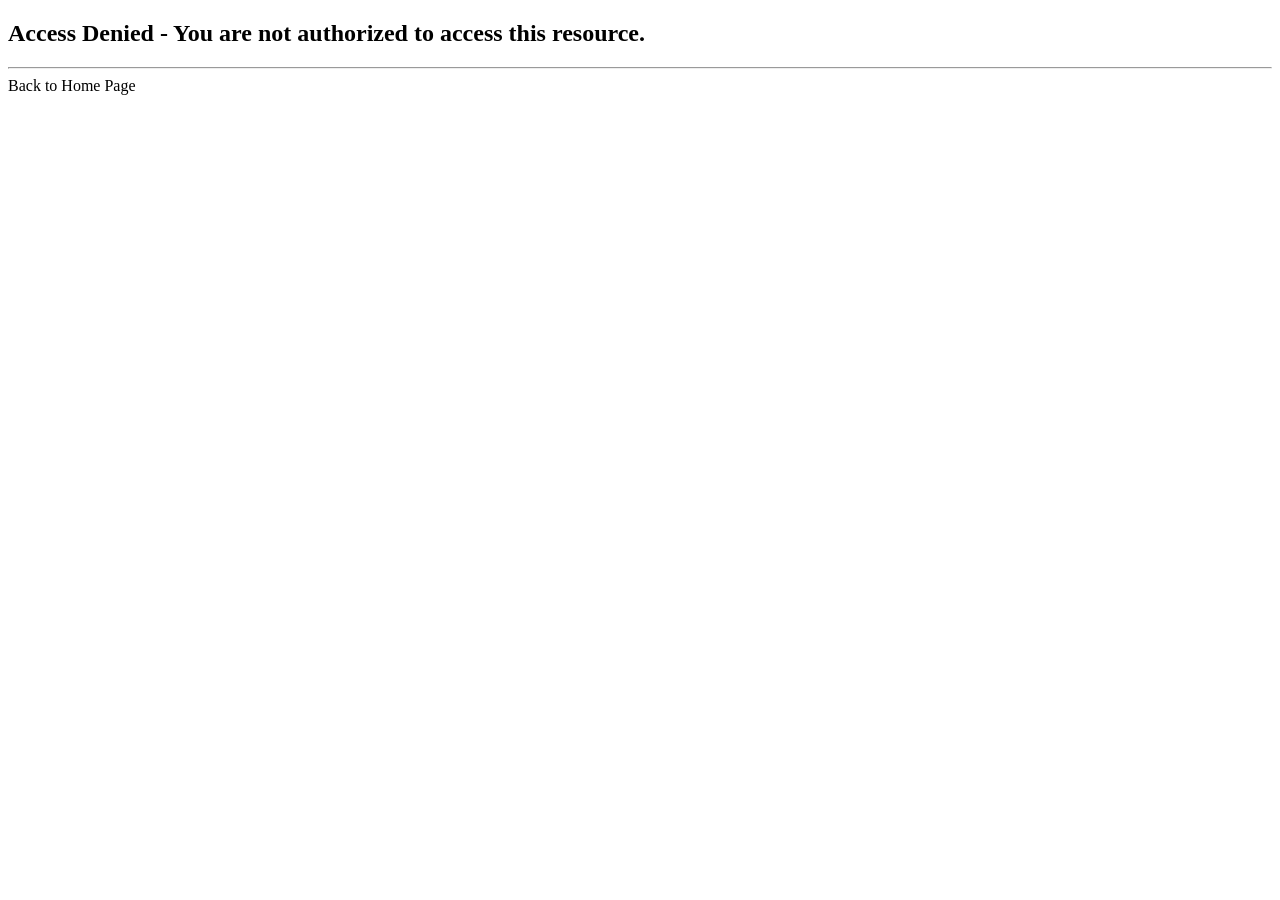
<file: target/classes/templates/access-denied.html>
<!DOCTYPE html>
<html xmlns:th="http://www.thymeleaf.org">

<head>
	<title>luv2code - Access Denied</title>
</head>

<body>

	<h2>Access Denied - You are not authorized to access this resource.</h2>

	<hr>
	
	<a th:href="@{/}">Back to Home Page</a>
	
</body>

</html>
</file>
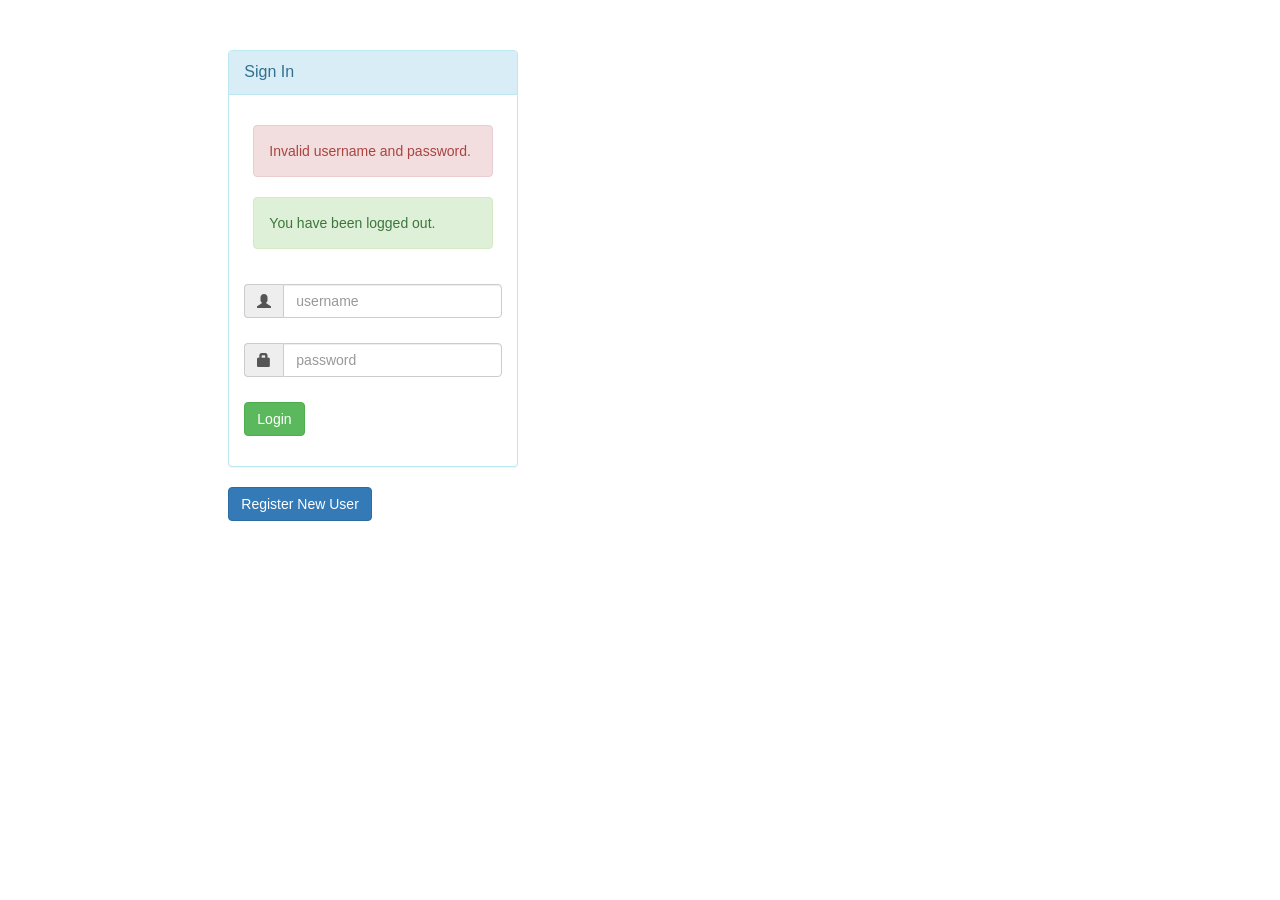
<file: target/classes/templates/fancy-login.html>
<!DOCTYPE html>
<html xmlns:th="http://www.thymeleaf.org">

<head>
	
	<title>Login Page</title>
	<meta charset="utf-8">
	<meta name="viewport" content="width=device-width, initial-scale=1, shrink-to-fit=no">
	
	<!-- Reference Bootstrap files -->
	<link rel="stylesheet"
		 href="https://maxcdn.bootstrapcdn.com/bootstrap/3.3.7/css/bootstrap.min.css">
	
	<script src="https://ajax.googleapis.com/ajax/libs/jquery/3.2.0/jquery.min.js"></script>
	
	<script	src="https://maxcdn.bootstrapcdn.com/bootstrap/3.3.7/js/bootstrap.min.js"></script>

</head>

<body>

	<div>
		
		<div id="loginbox" style="margin-top: 50px;"
			class="mainbox col-md-3 col-md-offset-2 col-sm-6 col-sm-offset-2">
			
			<div class="panel panel-info">

				<div class="panel-heading">
					<div class="panel-title">Sign In</div>
				</div>

				<div style="padding-top: 30px" class="panel-body">

					<!-- Login Form -->
					<form th:action="@{/auth/login/authenticateTheUser}"
						  method="POST" class="form-horizontal">

					    <!-- Place for messages: error, alert etc ... -->
					    <div class="form-group">
					        <div class="col-xs-15">
					            <div>
								
									<!-- Check for login error -->
								
									<div th:if="${param.error}">
										
										<div class="alert alert-danger col-xs-offset-1 col-xs-10">
											Invalid username and password.
										</div>
		
									</div>
										
									<!-- Check for logout -->

									<div th:if="${param.logout}">
										            
										<div class="alert alert-success col-xs-offset-1 col-xs-10">
											You have been logged out.
										</div>
								    
									</div>
									
					            </div>
					        </div>
					    </div>

						<!-- User name -->
						<div style="margin-bottom: 25px" class="input-group">
							<span class="input-group-addon"><i class="glyphicon glyphicon-user"></i></span> 
							
							<input type="text" name="username" placeholder="username" class="form-control">
						</div>

						<!-- Password -->
						<div style="margin-bottom: 25px" class="input-group">
							<span class="input-group-addon"><i class="glyphicon glyphicon-lock"></i></span> 
							
							<input type="password" name="password" placeholder="password" class="form-control" >
						</div>

						<!-- Login/Submit Button -->
						<div style="margin-top: 10px" class="form-group">						
							<div class="col-sm-6 controls">
								<button type="submit" class="btn btn-success">Login</button>
							</div>
						</div>
						
					</form>

				</div>

			</div>

			<div>
				<a th:href="@{/auth/register}" class="btn btn-primary" role="button" aria-pressed="true">Register New User</a>
			</div>

		</div>

	</div>

</body>
</html>
</file>
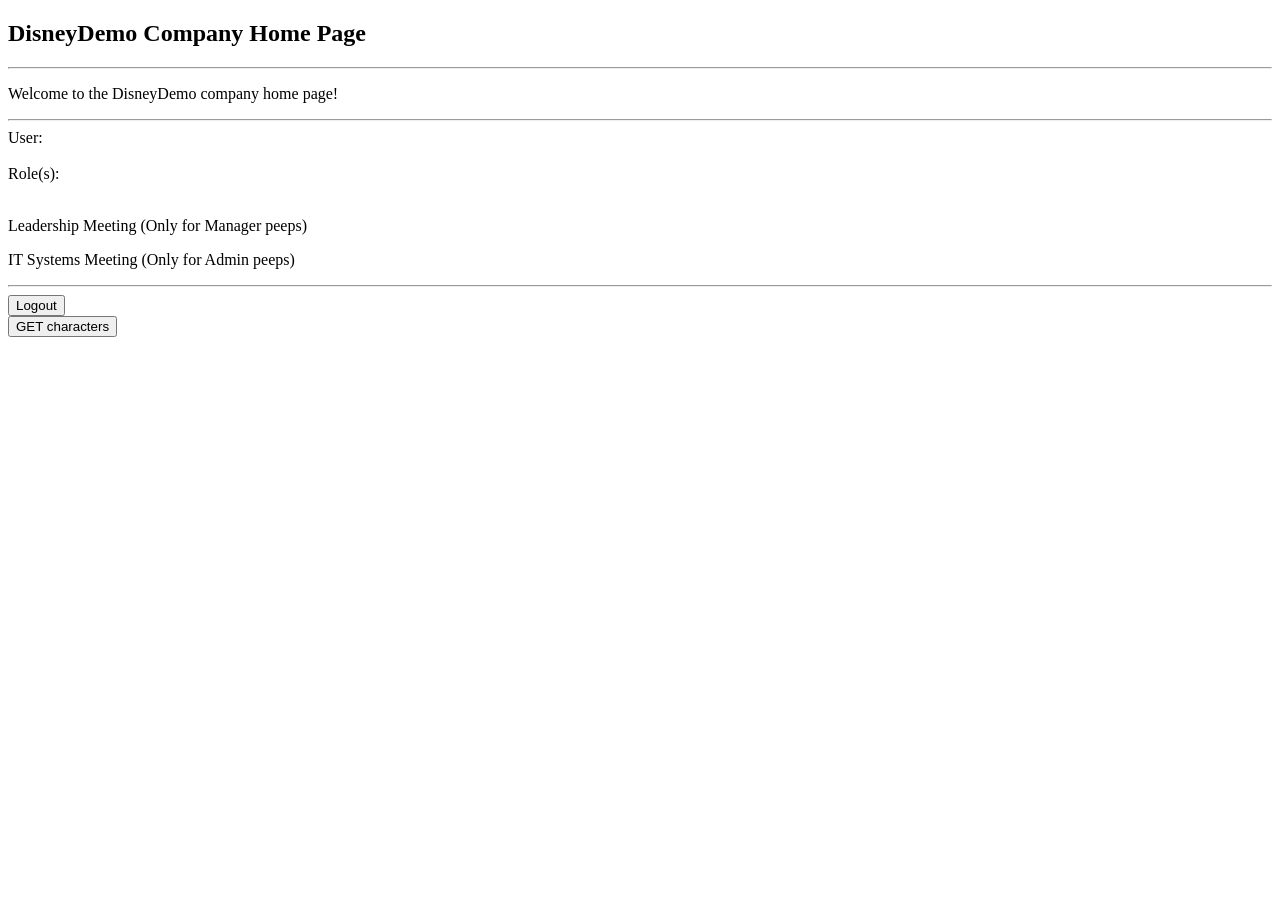
<file: target/classes/templates/hello.html>
<!DOCTYPE html>
<html xmlns:th="http://www.thymeleaf.org" xmlns:sec="http://www.thymeleaf.org/thymeleaf-extras-springsecurity5">

<head>
	<title>DisneyDemo Company Home Page</title>
</head>

<body>
	<h2>DisneyDemo Company Home Page</h2>
	<hr>
	
	<p>
	Welcome to the DisneyDemo company home page!
	</p>
	
	<hr>
	
	<!-- display user name and role -->
	
	<div>
		User: <span sec:authentication="name"></span>
		<br><br>
		Role(s): <span sec:authentication="principal.authorities"></span>
		<br><br>

		<!-- Check for login error -->																	
		<div th:if="${session.user}" >
			<p th:text="'First name: ' + ${session.user.firstName} + ', Last name: ' + ${session.user.lastName} + ', Email: ' + ${session.user.email}"></p>
		</div>		
	</div>
	
	<div sec:authorize="hasRole('ROLE_MANAGER')">
	
		<!-- Add a link to point to /leaders ... this is for the managers -->
		
		<p>
			<a th:href="@{/leaders}">Leadership Meeting</a>
			(Only for Manager peeps)
		</p>

	</div>	

	<div sec:authorize="hasRole('ROLE_ADMIN')">  

		<!-- Add a link to point to /systems ... this is for the admins -->
		
		<p>
			<a th:href="@{/systems}">IT Systems Meeting</a>
			(Only for Admin peeps)
		</p>
	
	</div>

	<hr>
	
	
	<!-- Add a logout button -->
	<form th:action="@{/logout}" 
			   method="POST">
	
		<input type="submit" value="Logout" />
	
	</form>

	<form th:action="@{/characters}"
		  method="GET">

		<input type="submit" value="GET characters" />

	</form>
</body>

</html>
</file>
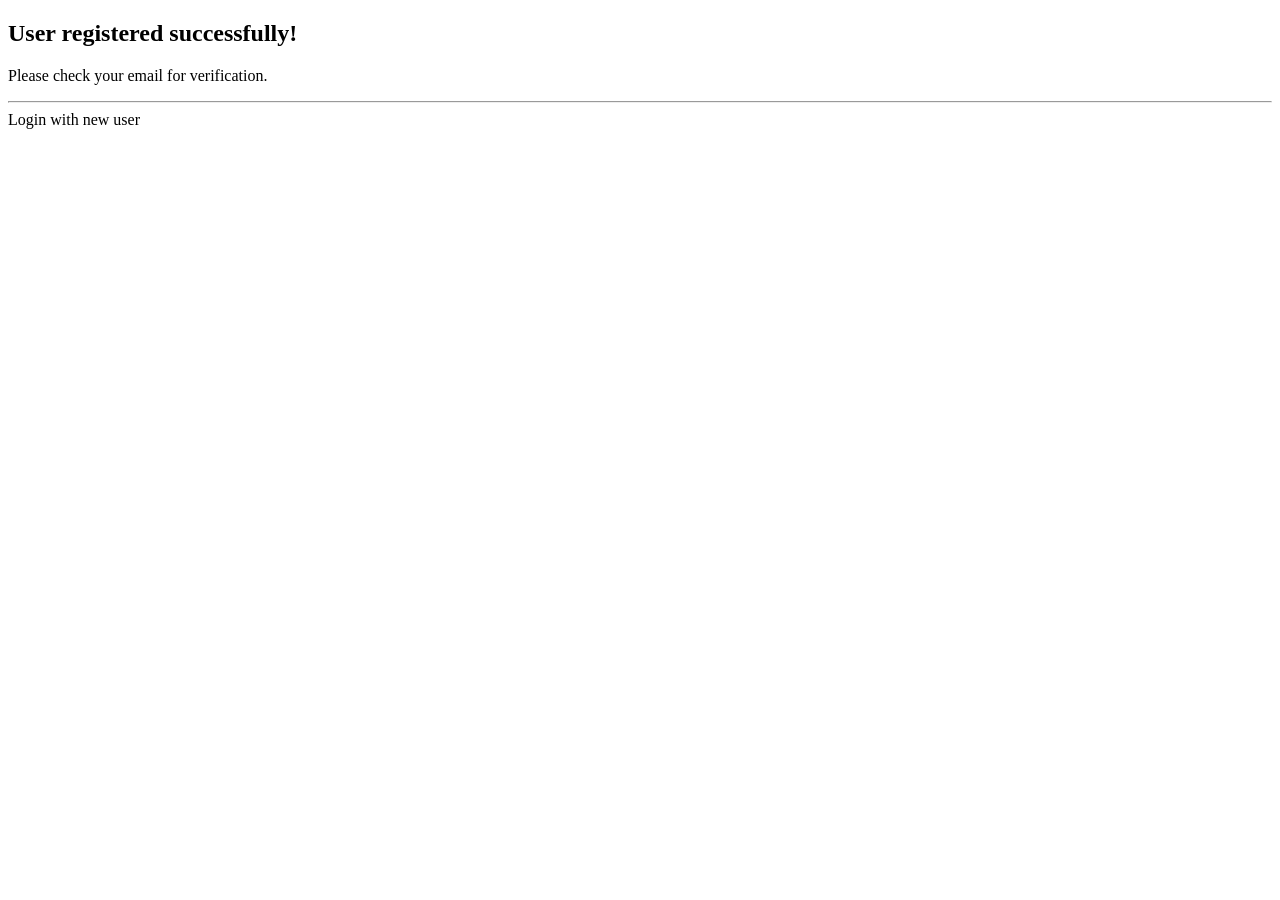
<file: target/classes/templates/registration-confirmation.html>
<!DOCTYPE html>
<html xmlns:th="http://www.thymeleaf.org">

<head>
	<title>Registration Confirmation</title>
</head>

<body>

	<h2>User registered successfully!</h2>
	<p>Please check your email for verification.</p>

	<hr>
	
	<a th:href="@{/auth/login}">Login with new user</a>
	
</body>

</html>
</file>
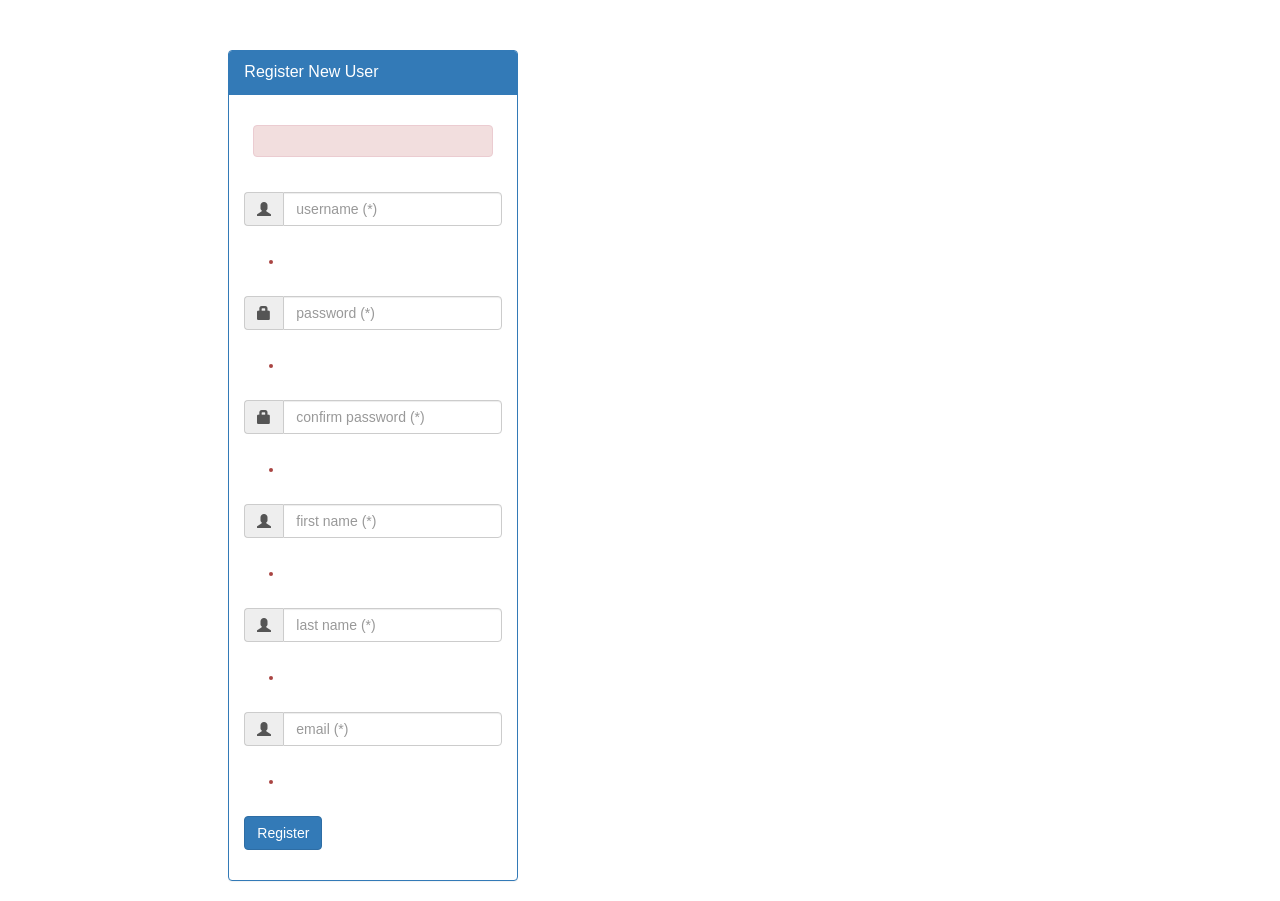
<file: target/classes/templates/registration-form.html>
<!DOCTYPE html>
<html xmlns:th="http://www.thymeleaf.org">

<head>
	
	<title>Register New User Form</title>
	
	<meta charset="utf-8">
	<meta name="viewport" content="width=device-width, initial-scale=1, shrink-to-fit=no">
	
	<!-- Reference Bootstrap files -->
	<link rel="stylesheet"
		 href="https://maxcdn.bootstrapcdn.com/bootstrap/3.3.7/css/bootstrap.min.css">
	
	<script src="https://ajax.googleapis.com/ajax/libs/jquery/3.2.0/jquery.min.js"></script>
	
	<script	src="https://maxcdn.bootstrapcdn.com/bootstrap/3.3.7/js/bootstrap.min.js"></script>
	
		<style>
		.error {color:red}
	</style>

</head>

<body>

	<div>

		<div id="loginbox" style="margin-top: 50px;"
			class="mainbox col-md-3 col-md-offset-2 col-sm-6 col-sm-offset-2">
			
			<div class="panel panel-primary">

				<div class="panel-heading">
					<div class="panel-title">Register New User</div>
				</div>

				<div style="padding-top: 30px" class="panel-body">

					<!-- Registration Form -->
					<form th:action="@{/auth/processRegistrationForm}"
						  	   th:object="${user}" method="POST"
						  	   class="form-horizontal">

					    <!-- Place for messages: error, alert etc ... -->
					    <div class="form-group">
					        <div class="col-xs-15">
					            <div>
								
									<!-- Check for registration error -->
									<div th:if="${registrationError}" class="alert alert-danger col-xs-offset-1 col-xs-10">
										<span th:text="${registrationError}"></span>
									</div>
																											
					            </div>
					        </div>
					    </div>

						<!-- User name -->
						<div style="margin-bottom: 25px" class="input-group">
							<span class="input-group-addon"><i class="glyphicon glyphicon-user"></i></span> 
							<input type="text" th:field="*{userName}" placeholder="username (*)" class="form-control" />
						</div>

						<div th:if="${#fields.hasErrors('userName')}"
							style="margin-bottom: 25px" class="text-danger">
							<ul>
							  <li th:each="err : ${#fields.errors('userName')}" th:text="'User name ' + ${err}" />
							</ul>						
						</div>
						

						<!-- Password -->
						<div style="margin-bottom: 25px" class="input-group">
							<span class="input-group-addon"><i class="glyphicon glyphicon-lock"></i></span> 
							<input type="password" th:field="*{password}" placeholder="password (*)" class="form-control" th:errorclass="fieldError" />
						</div>
						<div th:if="${#fields.hasErrors('password')}"
							style="margin-bottom: 25px" class="text-danger">
							<ul>
							  <li th:each="err : ${#fields.errors('password')}" th:text="'Password ' + ${err}" />
							</ul>						
						</div>
						
						<!-- Confirm Password -->
						<div style="margin-bottom: 25px" class="input-group">
							<span class="input-group-addon"><i class="glyphicon glyphicon-lock"></i></span> 
							<input type="password" th:field="*{matchingPassword}" placeholder="confirm password (*)" class="form-control" th:errorclass="fieldError" />
						</div>
						<div th:if="${#fields.hasErrors('matchingPassword')}"
							style="margin-bottom: 25px" class="text-danger">
							<ul>
							  <li th:each="err : ${#fields.errors('matchingPassword')}" th:text="'Password ' + ${err}" />
							</ul>						
						</div>
					
						
						<!-- First name -->
						<div style="margin-bottom: 25px" class="input-group">
							<span class="input-group-addon"><i class="glyphicon glyphicon-user"></i></span> 
							<input type="text" th:field="*{firstName}" placeholder="first name (*)" class="form-control" th:errorclass="fieldError" />
						</div>
						<div th:if="${#fields.hasErrors('firstName')}"
							style="margin-bottom: 25px" class="text-danger">
							<ul>
							  <li th:each="err : ${#fields.errors('firstName')}" th:text="'First name ' + ${err}" />
							</ul>						
						</div>
						
						<!-- Last name -->
						<div style="margin-bottom: 25px" class="input-group">
							<span class="input-group-addon"><i class="glyphicon glyphicon-user"></i></span> 
							<input type="text" th:field="*{lastName}" placeholder="last name (*)" class="form-control" th:errorclass="fieldError" />
						</div>
						<div th:if="${#fields.hasErrors('lastName')}"
							style="margin-bottom: 25px" class="text-danger">
							<ul>
							  <li th:each="err : ${#fields.errors('lastName')}" th:text="'Last name ' + ${err}" />
							</ul>						
						</div>
						
						<!-- Email -->
						<div style="margin-bottom: 25px" class="input-group">
							<span class="input-group-addon"><i class="glyphicon glyphicon-user"></i></span> 
							<input type="text" th:field="*{email}" placeholder="email (*)" class="form-control" th:errorclass="fieldError" />
						</div>
						<div th:if="${#fields.hasErrors('email')}"
							style="margin-bottom: 25px" class="text-danger">
							<ul>
							  <li th:each="err : ${#fields.errors('email')}" th:text="'Email ' + ${err}" />
							</ul>						
						</div>
						
						
						<!-- Register Button -->
						<div style="margin-top: 10px" class="form-group">						
							<div class="col-sm-6 controls">
								<button type="submit" class="btn btn-primary">Register</button>
							</div>
						</div>
						
					</form>

				</div>

			</div>

		</div>

	</div>

</body>
</html>
</file>
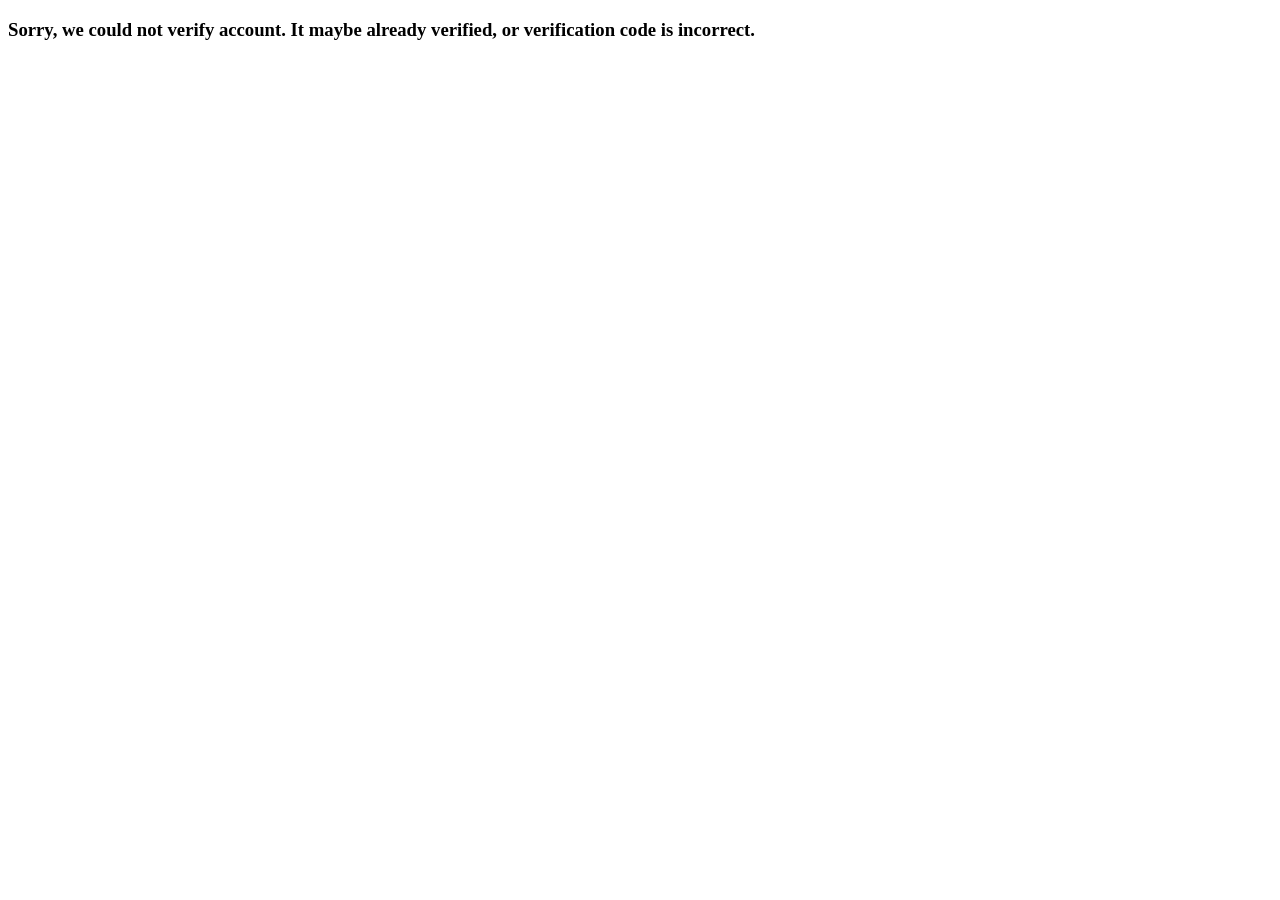
<file: target/classes/templates/verify_fail.html>
<!DOCTYPE html>
<html lang="en">
<head>
    <meta charset="UTF-8">
    <title>Verify Failed</title>
</head>
<body>

<div class="container text-center">
    <h3>Sorry, we could not verify account. It maybe already verified,
        or verification code is incorrect.</h3>
</div>

</body>
</html>
</file>
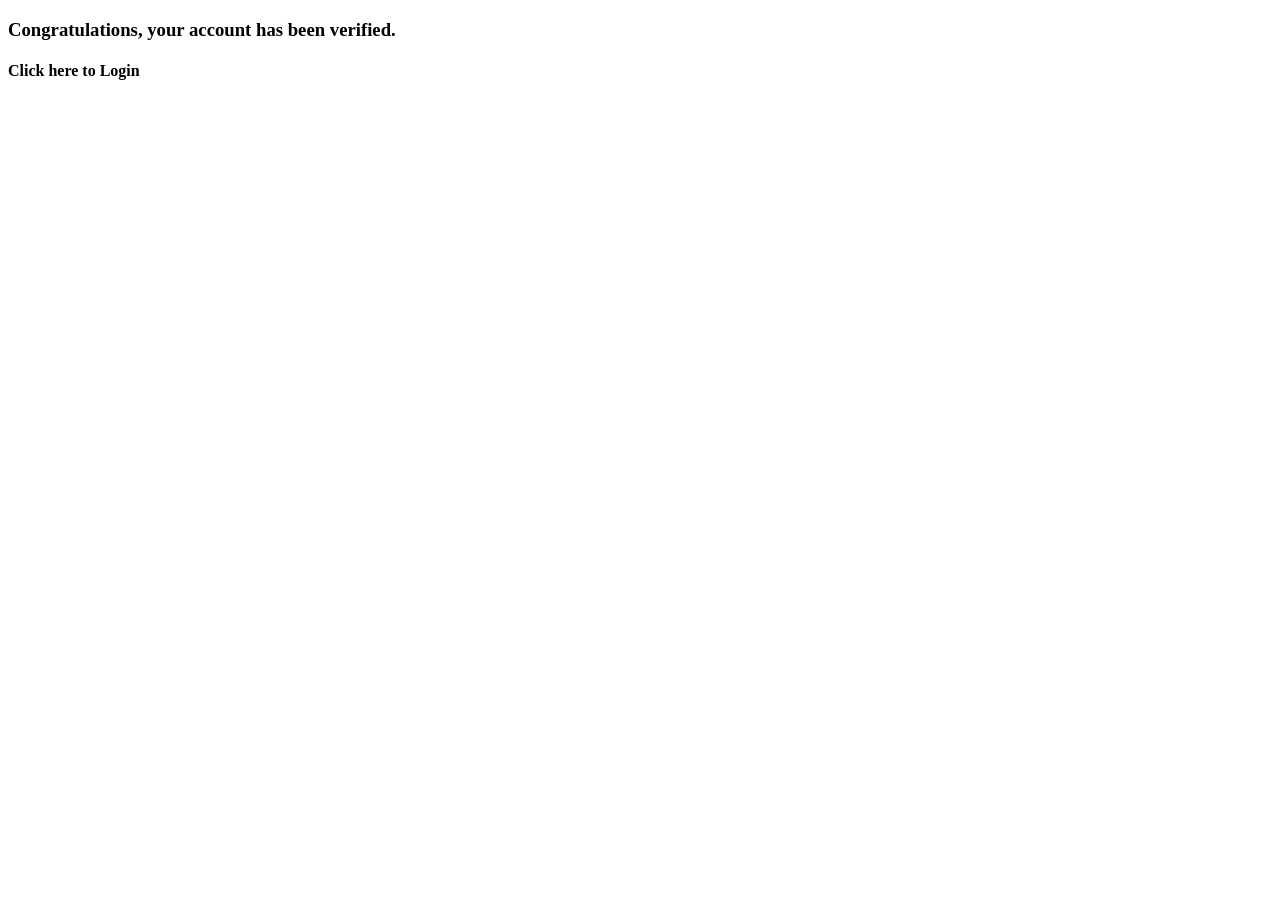
<file: target/classes/templates/verify_success.html>
<!DOCTYPE html>
<html xmlns:th="http://www.thymeleaf.org">
<html lang="en">
<head>
    <meta charset="UTF-8">
    <title>DisneyDemo Verify Sucess</title>
</head>
<body>

<div class="container text-center">
  <h3>Congratulations, your account has been verified.</h3>
  <h4><a th:href="@{/}">Click here to Login</a></h4>
</div>

</body>
</html>
</file>
